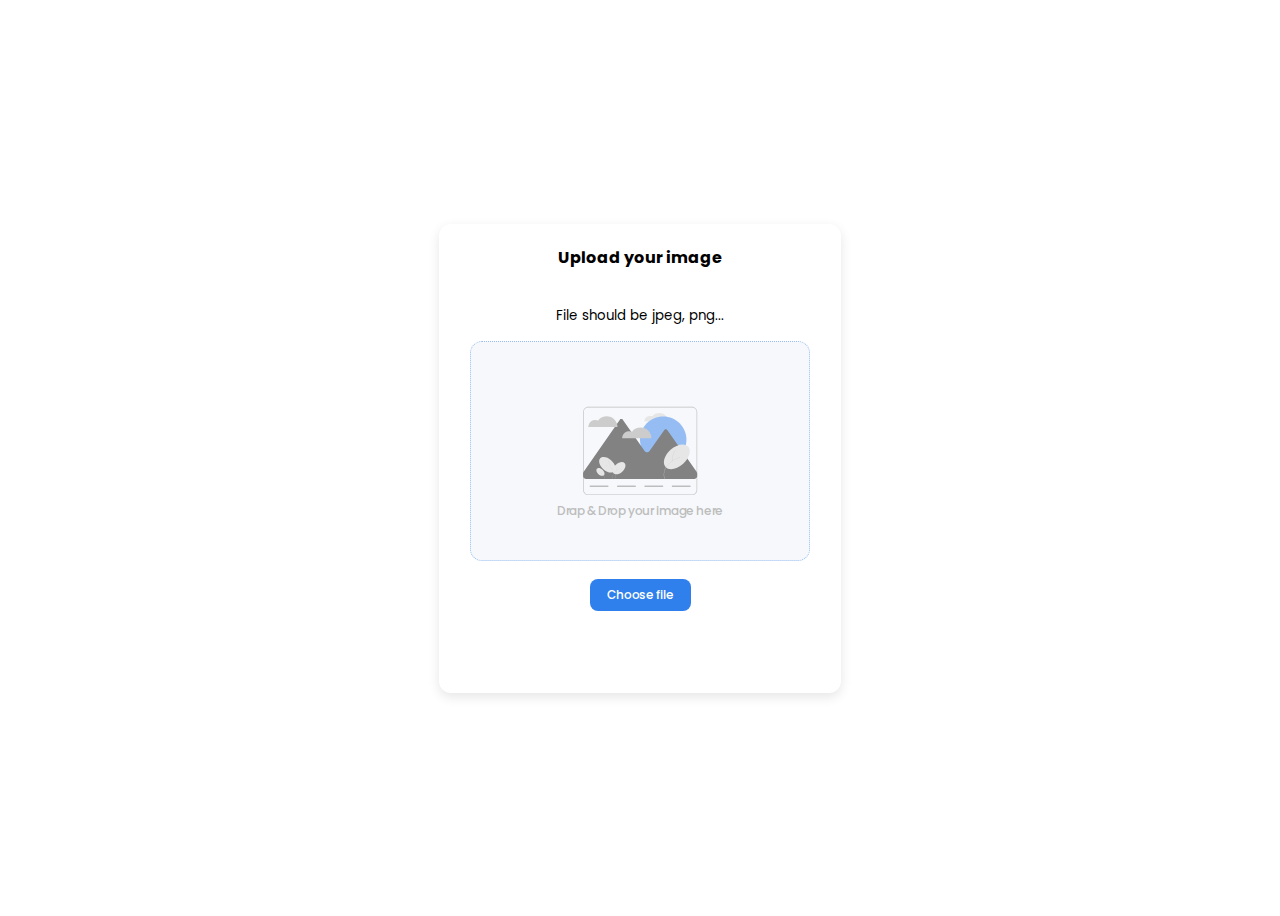
<file: index.html>
<!DOCTYPE html>

<html>

<head>
  <meta charset="utf-8">
  <meta http-equiv="X-UA-Compatible" content="IE=edge">
  <title></title>
  <meta name="description" content="">
  <meta name="viewport" content="width=device-width, initial-scale=1">
  <link rel="preconnect" href="https://fonts.googleapis.com">
  <link rel="preconnect" href="https://fonts.gstatic.com" crossorigin>
  <link href="https://fonts.googleapis.com/css2?family=Poppins:wght@400;500;700&display=swap" rel="stylesheet">
  <link rel="stylesheet" href="https://mariga94.github.io/image-uploader/style.css">
</head>

<body class="flex-row">
  <div class="card  col">
    <div class="complete"></div>
    <h4>Upload your image</h4>
    <small>File should be jpeg, png...</small>
    <form class="box">
      <div class="box__input">
        <span class="box__text">Drap & Drop your image here</span>
        <label for="file" class="file-label">Choose file</label>
        <input class="box__file drop" type="file" id="file" name="file" multiple>
      </div>
    </form>
    <div class="cp hidden">
      <span id="copyText" class="text">
      </span>
      <button id="copyButton">Copy Link</button>
    </div>
  </div>
  <div class="load visually-hidden">
    <h4>Uploading...</h4>
    <div class="loader"></div>
  </div>
  <div id="snackbar">Copied</div>
  <script type="module" src="/index.js" async defer></script>
</body>

</html>
</file>
